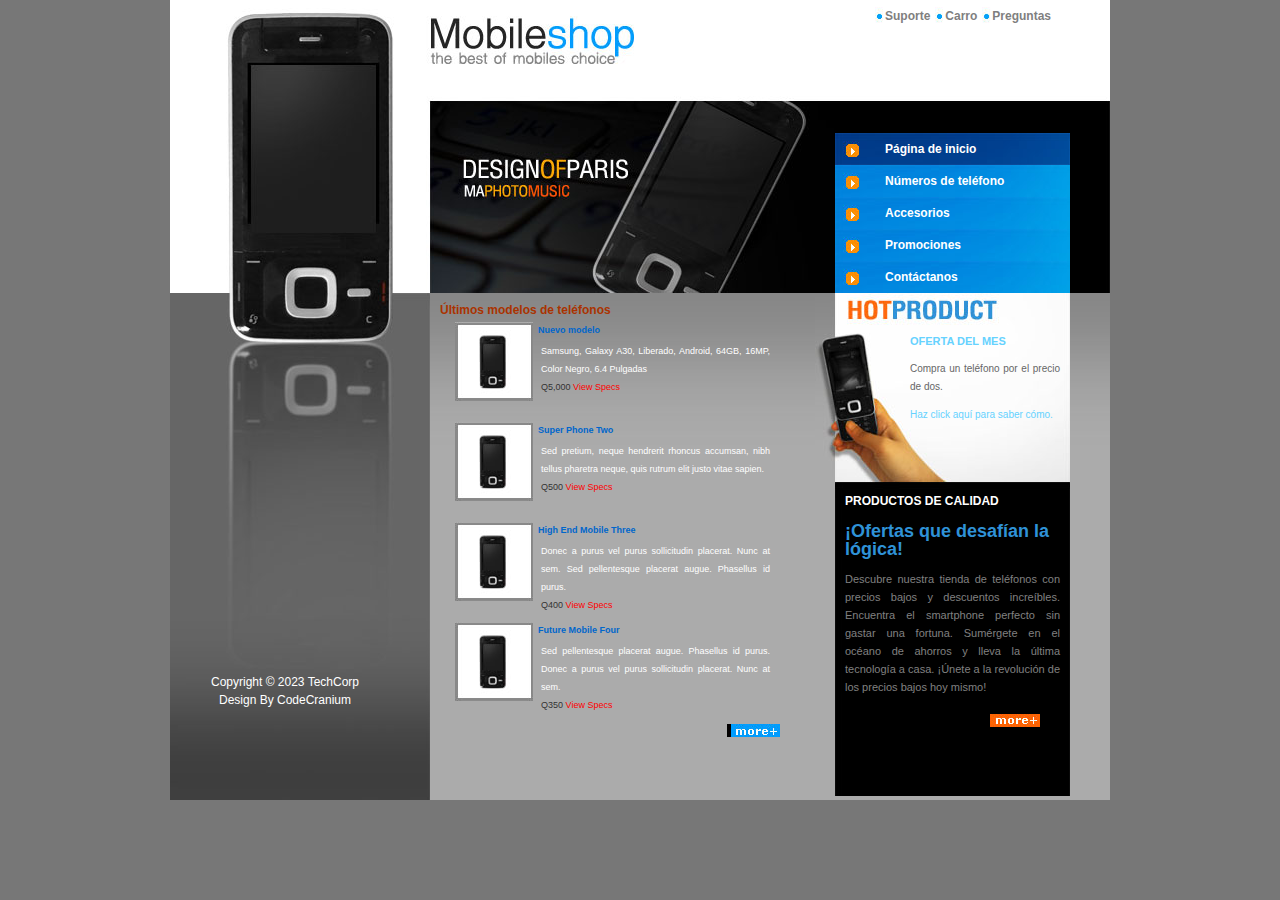
<file: Productos/index.html>
<!DOCTYPE html PUBLIC "-//W3C//DTD XHTML 1.0 Transitional//EN" "http://www.w3.org/TR/xhtml1/DTD/xhtml1-transitional.dtd">
 
<html xmlns="http://www.w3.org/1999/xhtml">
<head>
<meta http-equiv="Content-Type" content="text/html; charset=utf-8" />
<title>TechCorp catálogo</title>
<meta name="keywords" content="" />
<meta name="description" content="" />
<link href="templatemo_style.css" rel="stylesheet" type="text/css" />
</head>

<body>
<div id="templatemo_container">
	<div id="templatemo_header_section" >
    	<div id="templatemo_menu">
        	<ul>
            	<li><a href="#">Suporte</a></li>
                <li><a href="#">Carro</a></li>
                <li><a href="#">Preguntas</a></li>
            </ul>
        </div>
		<div class="templatemo_ver_menu">

			<ul>

				<li><a href="#" class="current">Página de inicio</a></li>

				<li> <a href="#">Números de teléfono</a></li>

				<li> <a href="#">Accesorios</a></li>

				<li> <a href="#">Promociones</a></li>

				<li> <a href="#">Contáctanos</a></li>

			</ul>

    	</div>
    </div>
    <div id="templatemo_content">
		<div id="templatemo_left_section">
        	<div class="validater">
                 Copyright © 2023 <a href="#">TechCorp</a><br />Design By CodeCranium
                
        	</div>
		</div>
        <div id="templatemo_center_section">
			<div class="new">                   
            </div>
            <div class="new">
           	  <h2>Últimos modelos de teléfonos</h2>
            	<div class="product">
	    	        <img alt="" src="images/templatemo_product.jpg" />
                    <div class="product_text">
                    	<h3>Nuevo modelo</h3>
                      <p>Samsung, Galaxy A30, Liberado, Android, 64GB, 16MP, Color Negro, 6.4 Pulgadas<br />
                        <span class="price">Q5,000</span> <span class="detail"><a href="#">View Specs</a></span>
                      </p>
                        
                    </div>
    	        </div>
                
            	<div class="product">
	    	        <img alt="" src="images/templatemo_product.jpg" />
                    <div class="product_text">
                    	<h3>Super Phone Two</h3>
                        <p>Sed pretium, neque hendrerit rhoncus accumsan, nibh tellus pharetra neque, quis rutrum elit justo vitae sapien.<br />
                        <span class="price">Q500</span> <span class="detail"><a href="#">View Specs</a></span>
                        </p>
                    </div>                   
    	        </div>
                
                <div class="product">
	    	        <img alt="" src="images/templatemo_product.jpg" />
                    <div class="product_text">
                    	<h3>High End Mobile Three</h3>
                        <p>Donec a purus vel purus sollicitudin placerat. Nunc at sem. Sed pellentesque placerat augue. Phasellus id purus.<br />
                        <span class="price">Q400</span> <span class="detail"><a href="#">View Specs</a></span>
                        </p> 
                    </div>                   
    	        </div>
                
                <div class="product">
	    	        <img alt="" src="images/templatemo_product.jpg" />
                    <div class="product_text">
                    	<h3>Future  Mobile Four</h3>
                        <p>Sed pellentesque placerat augue. Phasellus id purus. Donec a purus vel purus sollicitudin placerat. Nunc at sem.<br />
                        <span class="price">Q350</span> <span class="detail"><a href="#">View Specs</a></span>
                        </p> 
                    </div>                   
    	        </div>
                
                <a href="#"><img alt="" src="images/template_more_blue.jpg" /></a>
                <br />&nbsp;

          </div>
        </div>
        <div id="templatemo_right_section">
       	  <div class="hot">
           	<div class="hot_text">
           	  <h2>OFERTA DEL MES</h2>
              <p>Compra un teléfono por el precio de dos.</p>
              <p><a ref="">Haz click aquí para saber cómo.</a></p>
            </div>
            </div>
            <div class="promotion">
	            <h2>PRODUCTOS DE CALIDAD</h2>
            	<h1>¡Ofertas que desafían la lógica!</h1>
                <p>Descubre nuestra tienda de teléfonos con precios bajos y descuentos increíbles. Encuentra el smartphone perfecto sin gastar una fortuna. Sumérgete en el océano de ahorros y lleva la última tecnología a casa. ¡Únete a la revolución de los precios bajos hoy mismo!</p>
                <p>&nbsp;</p>
              <p><a href="#"><img alt="" src="images/template_more_orange.jpg" /></a>
                </p>
            </div>
        </div>
    </div>
</div>
</body>
 
</html>
</file>
<file: Productos/templatemo_style.css>
/*
CSS Credit: http://www.templatemo.com/
*/

/* 
Phone Template 
http://www.templatemo.com/preview/templatemo_061_phone 
*/
html {

	background: #777;

}

body {

	margin: 0;

	padding:0;

	font-family: Arial, Helvetica, sans-serif;

	font-size: 12px;

	line-height: 1.5em;

	color: #fff;

	width: 100%;

	display: table;

}

#templatemo_container {

	width: 940px;

	margin: auto;
	
	background: url(images/templatemo_container_bg.jpg);

}

#templatemo_header_section {

	width: 940px;

	height: 293px;

	background: url(images/templatemo_header.jpg) no-repeat;


}
/* Head Menu */

#templatemo_menu {
	float: left;
	width: 210px;
	height: 20px;
	margin-left:700px;
}

* html #templatemo_menu{
	margin-left: 350px;
}

#templatemo_menu ul {
	float: left;
	width: 210px;
	margin: 0;
	padding: 7px 0 0 0;
	list-style: none;
}


#templatemo_menu ul li{
	display: inline;
}

#templatemo_menu ul li a{
	float: left;
	padding-left:10px;
	margin-left:5px;
	font-size: 12px;
	font-weight: bold;
	text-align: center;
	text-decoration: none;
	color: #7f7f7f;
	background:url(images/templatemo_head_menu.jpg) no-repeat;
}

#templatemo_menu li a:hover, #templatemo_menu li .current{
	color: #058fdd;
}

/* Menu */

.templatemo_ver_menu {

	float: right;

	width: 235px;

	margin: 113px 40px 0px 0px;

}

* html .templatemo_ver_menu {


	margin: 108px 20px 0px 0px;

}


.templatemo_ver_menu ul {

	list-style-type: none;

	padding: 0;

	margin: 0px;

	width: 235px;

}

.templatemo_ver_menu li a {

	display: block;

	height: 25px;

	padding-top: 7px;

	color: #fff;

	padding-left: 50px;

	font-weight: bold;

	background: url(images/templatemo_menu_button.jpg);
	
	text-decoration:none;

}

.templatemo_ver_menu li a:hover, .templatemo_ver_menu li .current {

	background: url(images/templatemo_menu_current.jpg);
	
	text-decoration:none;

}
/* End of Menu */


#templatemo_content{
	float:left;
	background: url(images/templatemo_content_bg.jpg) repeat-x #ABABAB;
	width: 940px;
}

#templatemo_left_section{
	float:left;
	width:260px;
	height:507px;
	background:url(images/templatemo_left_content.jpg);
	margin:0px;

}

#templatemo_left_section .validater{
	float:left;
	width:200px;
	height:120px;
	margin:380px 0px 0px 15px;
	text-align:center;
}

#templatemo_left_section .validater a{
	color:#fff;
	text-decoration:none;
}

#templatemo_left_section .validater a:hover{
	color:#fff;
	text-decoration:none;
}

#templatemo_center_section{
	float:left;
	width:370px;
	padding-top:5px;
}

#templatemo_center_section .new{
	margin: 0px 10px 3px 10px;
}

#templatemo_center_section .new h2{
	color: #AA3300;
	font-size:12px;
	margin:0px;
}

#templatemo_center_section .new p{
	color: #fff;
	font-size:11px;
	text-align:justify;

}

#templatemo_center_section .new  a{
	color :#66d2ff;
	text-decoration:none;

}

#templatemo_center_section .new  img{
	float:right;
	border:none;
	margin: 5px 10px 5px 0px;

}

#templatemo_center_section .new .product {
	margin: 0px 10px 0px 10px;
	width: 330px;
	height:100px;
}


#templatemo_center_section .new .product img{
	float:left;
	border:none;
	margin: 3px 0px 3px 5px;
}

#templatemo_center_section .new .product .product_text{
	float:left;
	margin-left: 5px;
	width: 235px;
}

#templatemo_center_section .new .product .product_text h3{
	margin : 2px 0px 3px 0px;
	color: #0066CC;
	font-size:9px;

}

#templatemo_center_section .new .product .product_text p{
	margin : 0px 3px 0px 3px;
	color:#fff;
	font-size:9px;
	text-align:justify;
}

#templatemo_center_section .new .product .product_text span a{
	color:#ff0000;
	font-size:9px;
	text-decoration:none;
}

span.price {
	color: #333333;
	font-size:9px;
	margin:0px;
}

span.detail {
	color:#ff0000;
	font-size:9px;
	text-decoration:none;
}

#templatemo_right_section{
	float:right;
	width:295px;
	height:507px;
}

#templatemo_right_section .hot{
	float:right;
	width:255px;
	height:189px;
	background:url(images/templatemo_right_hot.jpg);
	margin: 0px 40px 0px 0px;


}

* html #templatemo_right_section .hot{
	margin-right:20px;
}

#templatemo_right_section .hot .hot_text{
	float:right;
	width:150px;
	height:100px;
	margin: 30px 10px 0px 0px;

}

#templatemo_right_section .hot .hot_text h2{
	color:#66d2ff;
	font-size:11px;

}

#templatemo_right_section .hot .hot_text p{
	color:#666;
	font-size:10px;
	text-align:justify;

}

#templatemo_right_section .hot .hot_text a{
	color:#66d2ff;
	text-decoration:none;
	

}

#templatemo_right_section .promotion{
	width:235px;
	height:314px;
	background:url(images/templatemo_right_promotion.jpg) no-repeat;
	float:right;
	margin-right:40px;


}

* html #templatemo_right_section .promotion{
	margin-right:20px;

}

#templatemo_right_section .promotion h1{
	color :#2f92d7;
	font-size:18px;
	margin-left:10px;

}

#templatemo_right_section .promotion h2{
	color :#fff;
	font-size:12px;
	margin-left:10px;

}

#templatemo_right_section .promotion p{
	color :#808080;
	font-size:11px;
	margin:0px 10px 0px 10px;
	text-align:justify;

}

#templatemo_right_section .promotion a{
	color :#fff;
	text-decoration:none;

}

#templatemo_right_section .promotion img{
	float:right;
	margin-right:20px;
	border:none;

}
</file>
